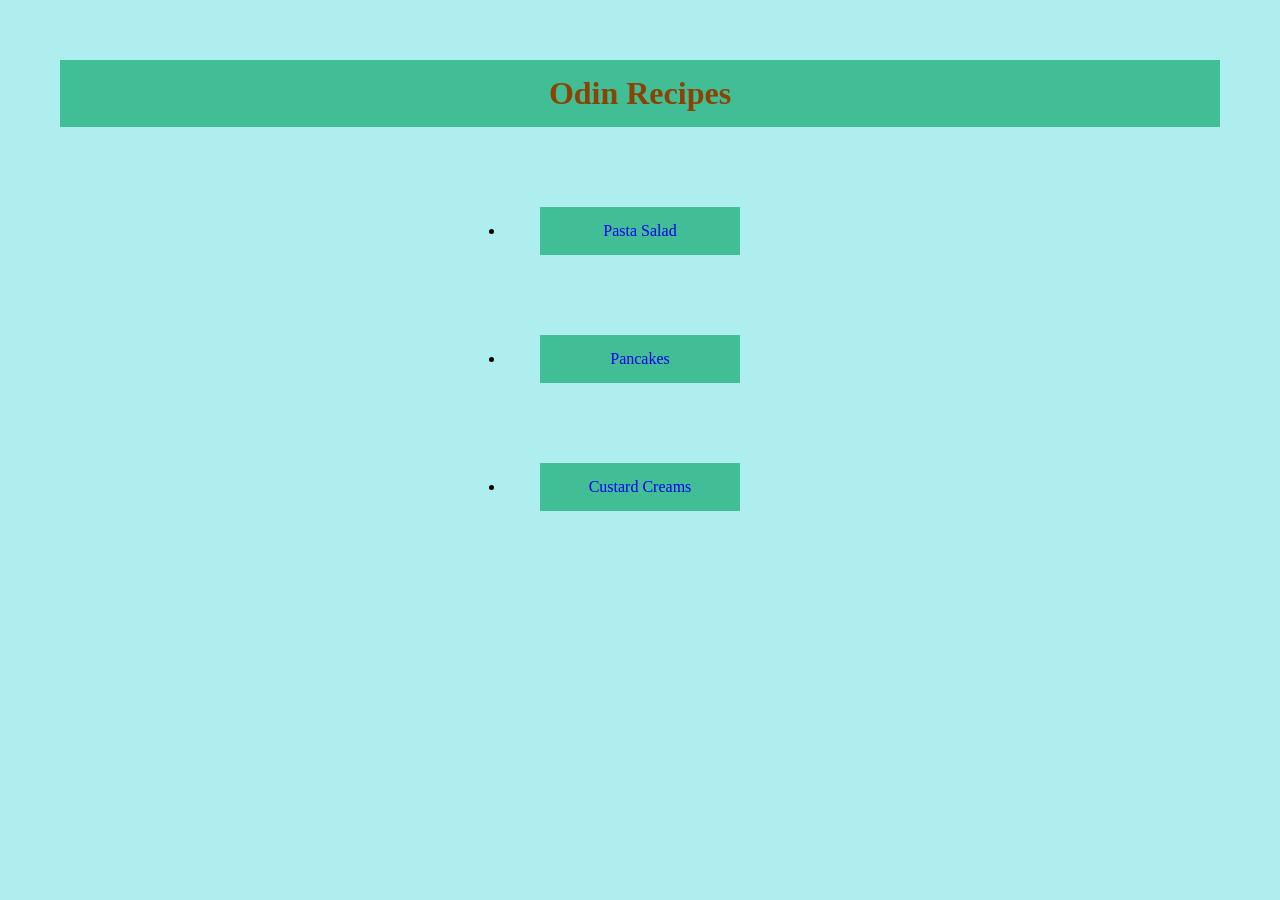
<file: index.html>
<!DOCTYPE html>
<html lang="en">
<head>
    <meta charset="UTF-8">
    <meta name="viewport" content="width=device-width, initial-scale=1.0">
    <link rel="stylesheet" href="style.css">
    <title>Odin Recipes</title>
</head>
<body>
    <h1>Odin Recipes</h1>
    <ul>
    <li><a href="recipes/salad.html">Pasta Salad</a></li>
    <li><a href="recipes/pancakes.html">Pancakes</a></li>
    <li><a href="recipes/custard-creams.html">Custard Creams</a></li>
    </ul>
</body>
</html>
</file>
<file: style.css>
* {
    margin: 10px;
    padding: 15px;
    background-color: paleturquoise;
    margin: 10px;
    box-sizing: border-box;

}


a { 
    display: block; 
    margin: 20px;
    background-color: rgb(65, 190, 149);
    width: 200px; 
    text-align: center;
    padding: 15px;
    text-decoration: none;
}

h1 {
    background-color: rgb(65, 190, 149);
    color: rgb(141, 65, 2);
    text-align: center;

}

body {
    text-align: center;
}

.home { 
    padding: 5px;
}

ul, ol {
    display: inline-block;
    text-align: left;
}
</file>
